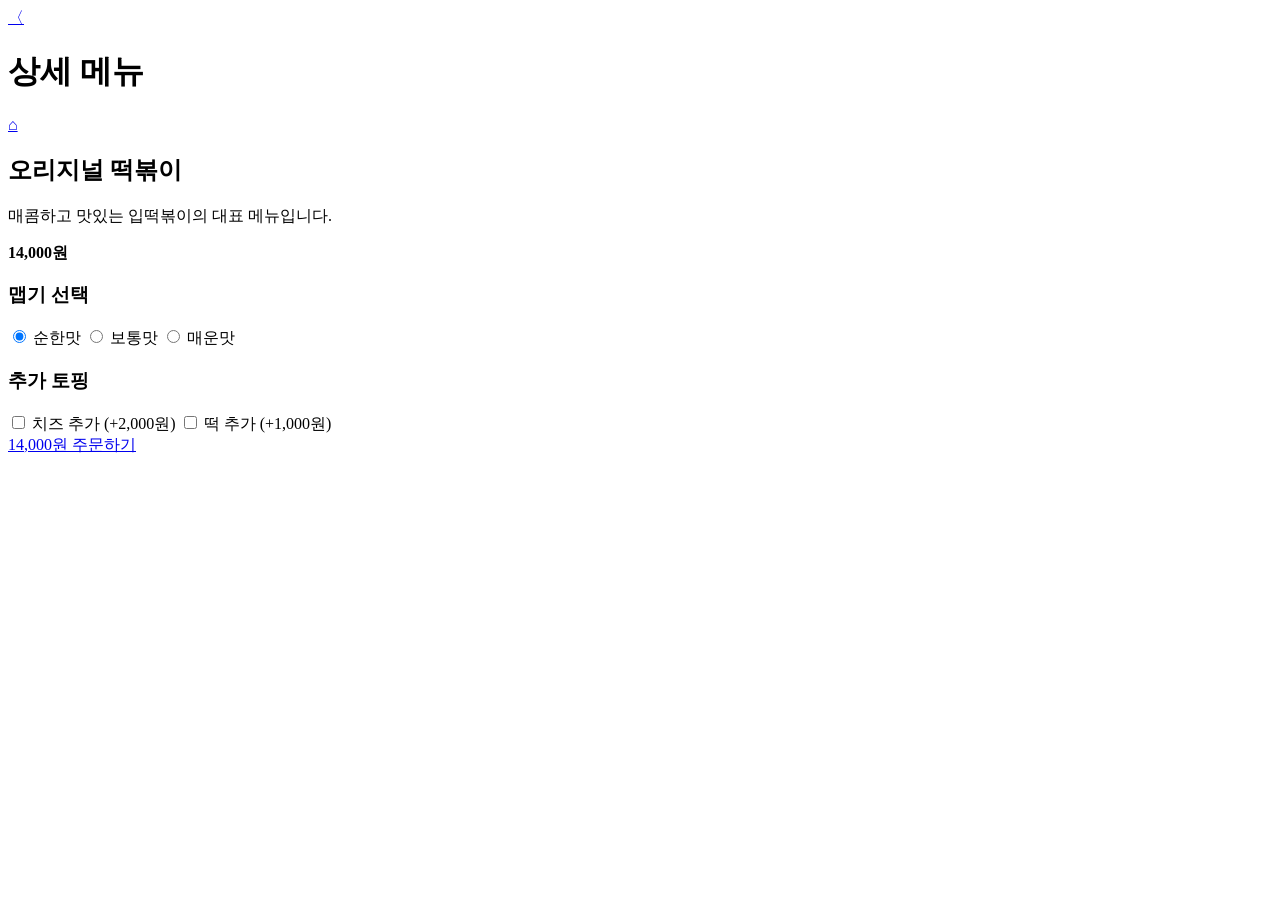
<file: sub/detail/img/detail_backup.html>
<!DOCTYPE html>
<html lang="ko">
<head>
    <meta charset="UTF-8">
    <meta name="viewport" content="width=device-width, initial-scale=1.0">

    <title>상세페이지</title>

    <link rel="stylesheet" href="../css/detail.css">
    <link href="https://fonts.googleapis.com/css2?family=Noto+Sans+KR:wght@300;400;500;700&display=swap" rel="stylesheet">
</head>

<body>

    <div class="wrapper">

        <header class="sub-header">
            <a href="../../lists/img/lists.html">〈</a>
            <h1>상세 메뉴</h1>
            <a href="../../../index.html">⌂</a>
        </header>

        <div class="detail-image"></div>

        <section class="detail-info">

            <h2>오리지널 떡볶이</h2>

            <p class="description">
                매콤하고 맛있는 입떡볶이의 대표 메뉴입니다.
            </p>

            <strong class="price">14,000원</strong>

        </section>

        <section class="option-section">

            <h3>맵기 선택</h3>

            <label>
                <input type="radio" name="spicy" checked>
                순한맛
            </label>

            <label>
                <input type="radio" name="spicy">
                보통맛
            </label>

            <label>
                <input type="radio" name="spicy">
                매운맛
            </label>

        </section>

        <section class="option-section">

            <h3>추가 토핑</h3>

            <label>
                <input type="checkbox" class="extra" value="2000">
                치즈 추가 (+2,000원)
            </label>

            <label>
                <input type="checkbox" class="extra" value="1000">
                떡 추가 (+1,000원)
            </label>

        </section>

        <div class="order-area">

            <a href="../../payment/img/payment.html"
                class="order-button" id="orderButton">
                14,000원 주문하기
            </a>

        </div>

    </div>

    <script>
        const extras = document.querySelectorAll(".extra");
        const orderButton = document.getElementById("orderButton");

        extras.forEach(function(extra) {
            extra.addEventListener("change", function() {

                let total = 14000;

                extras.forEach(function(item) {
                    if (item.checked) {
                        total += Number(item.value);
                    }
                });

                orderButton.textContent =
                    total.toLocaleString("ko-KR") + "원 주문하기";

            });
        });
    </script>

</body>
</html>
</file>
<file: sub/detail/css/detail.css>
/* SECTION 1 : 소개 배너 */

.intro-section_1 {
    padding: 60px 20px;
    background-color: #b83225;
    color: #ffffff;
    text-align: center;
}

.intro-section_1 h1 {
    font-size: 26px;
    margin: 20px 0;
    word-break: keep-all;
}

.intro-section_1 p {
    font-size: 14px;
}


/* SECTION 2 : 브랜드 소개 */

.intro-section_2 {
    padding: 40px 20px;
    text-align: center;
    background-color: #ffffff;
}

.intro-section_2 h2 {
    font-size: 24px;
    margin-bottom: 25px;
}

.intro-image {
    width: 100%;
    height: 250px;

    background-image: url("../img/intro.png");
    background-color: #fff3ed;
    background-repeat: no-repeat;
    background-position: center;
    background-size: contain;

    border-radius: 12px;
}

.intro-section_2 h3 {
    font-size: 20px;
    margin-top: 25px;
}

.intro-section_2 p {
    font-size: 15px;
    color: #666666;
    line-height: 1.8;
    margin-top: 15px;
}


/* SECTION 3 : 브랜드 특징 */

.intro-section_3 {
    padding: 30px 20px;
    background-color: #ffffff;
}

.intro-section_3 h2 {
    text-align: center;
    font-size: 24px;
    margin-bottom: 25px;
}

.intro-card {
    padding: 20px;
    margin-bottom: 15px;
    background-color: #fff3ed;
    border-radius: 10px;
}

.intro-card h3 {
    font-size: 18px;
    color: #b83225;
    margin: 0 0 10px;
}

.intro-card p {
    font-size: 14px;
    color: #555555;
    margin: 0;
}


/* SECTION 4 : 메뉴 이동 버튼 */

.intro-section_4 {
    padding: 20px 20px 40px;
    background-color: #ffffff;
}

.intro-button {
    display: block;
    width: 100%;
    padding: 18px 0;

    background-color: #b83225;
    color: #ffffff;

    text-align: center;
    text-decoration: none;
    font-size: 16px;
    font-weight: 700;

    border-radius: 10px;
    box-sizing: border-box;
}

.intro-button:hover {
    background-color: #96291e;
}


/* 푸터 */

.intro-footer {
    padding: 25px 15px;
    background-color: #f5f5f5;
    color: #777777;
    text-align: center;
    font-size: 12px;
}
</file>
